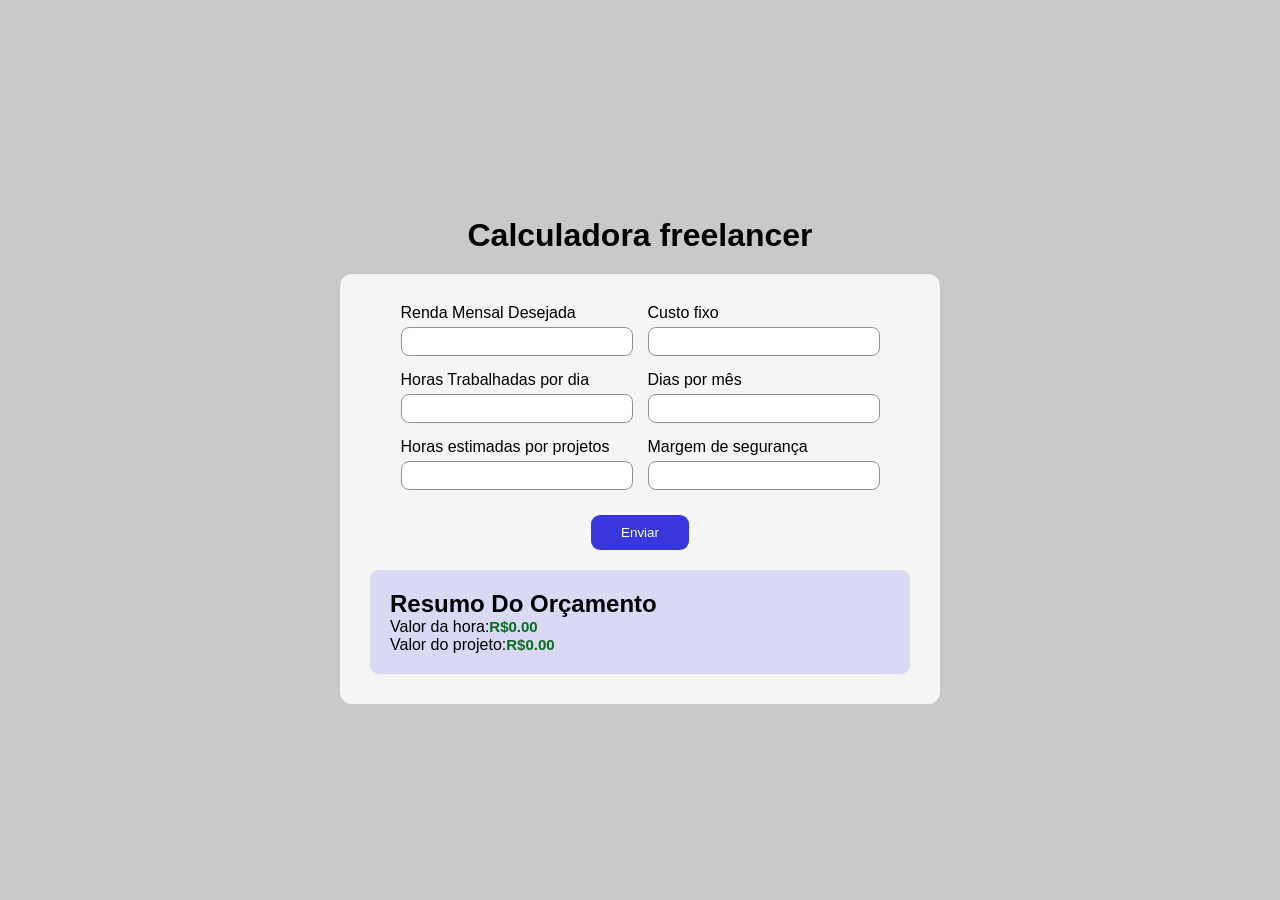
<file: Calculadora-Freelancer/index.html>
<!DOCTYPE html>
<html lang="pt-br">

<head>
    <meta charset="UTF-8">
    <meta name="viewport" content="width=device-width, initial-scale=1.0">
    <link rel="stylesheet" href="style/index.css">
    <title>Calculadora freelancer</title>
</head>

<body>
    <header>
        <h1>Calculadora freelancer</h1>
    </header>
    <main class="card">
        <section id="form">
            <form id="FormCal">
                <div>
                    <label for="RMensal">Renda Mensal Desejada</label>
                    <input id="RMensal" type="number" min="0" required>
                </div>

                <div>
                    <label for="RFixa">Custo fixo</label>
                    <input id="RFixa" type="number" min="0" required>
                </div>

                <div>
                    <label for="Horas">Horas Trabalhadas por dia</label>
                    <input id="Horas" type="number" min="0" required>
                </div>

                <div>
                    <label for="DMes">Dias por mês</label>
                    <input id="DMes" type="number" min="0" required>
                </div>
                <div>
                    <label for="HorasPro">Horas estimadas por projetos</label>
                    <input id="HorasPro" type="number" min="0" required>
                </div>
                <div>
                    <label for="MarSegu">Margem de segurança</label>
                    <input id="MarSegu" type="number" min="0" required>
                </div>
                <div id="botaodiv">
                    <button type="submit">Enviar</button>
                </div>
            </form>
        </section>
        <section id="resultado">
            <h2>Resumo Do Orçamento</h2>
            <p>Valor da hora:<span id="ValoHora">R$0.00</span></p>
            <p>Valor do projeto:<span id="ValoPro">R$0.00</span></p>

        </section>
    </main>



    <script src="js/index.js"></script>
</body>

</html>
</file>
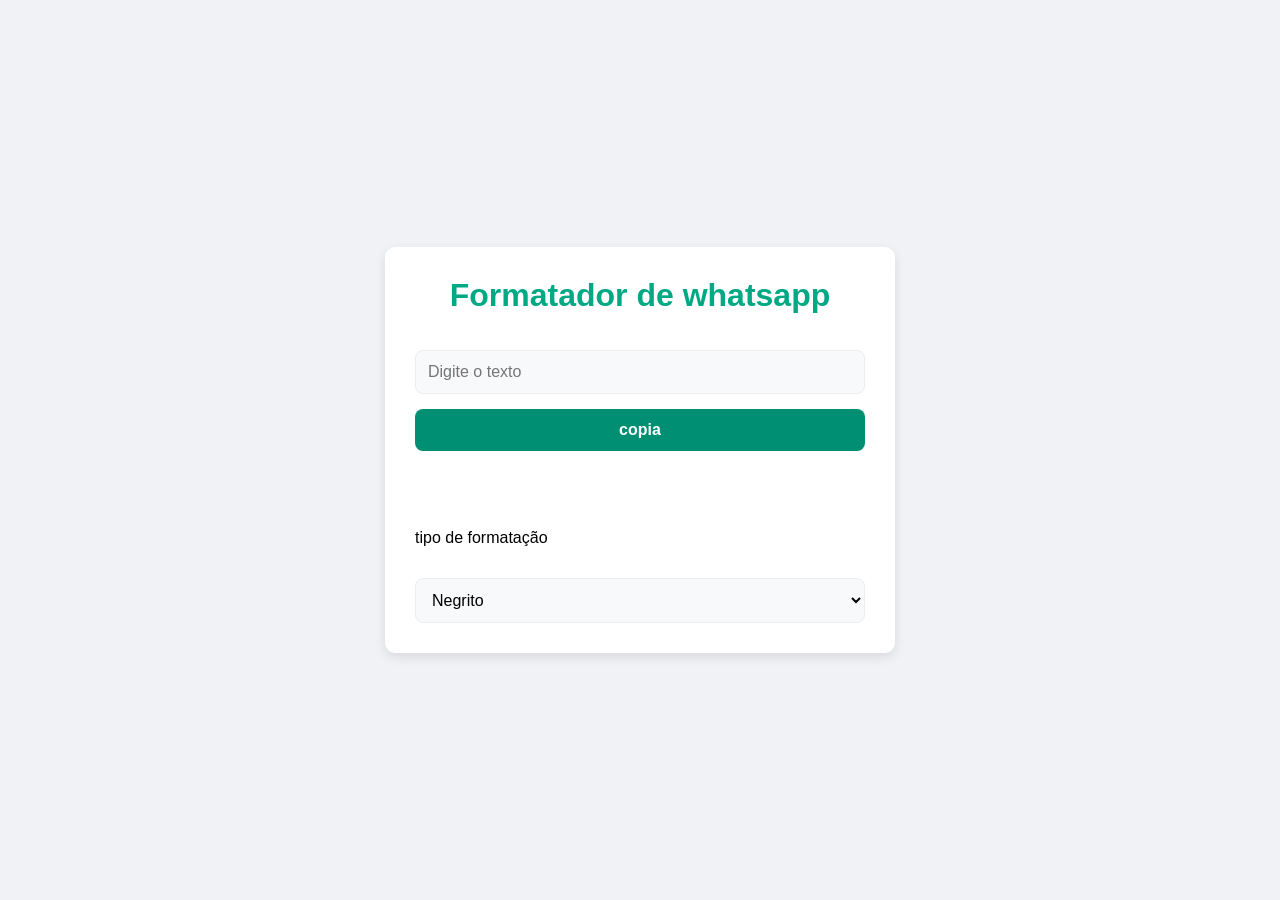
<file: Formatador-de-whatsApp/index.html>
<!DOCTYPE html>
<html lang="pt-br">
<head>
    <meta charset="UTF-8">
    <meta name="viewport" content="width=device-width, initial-scale=1.0">
    <link rel="stylesheet" href="style/index.css">
    <title>Formatador de whatsapp</title>
</head>
<body>
    <main class="card">
        <h1>Formatador de whatsapp</h1>
    <input id="texto" type="text" placeholder="Digite o texto">
    <button id="btn-copia">copia</button>
    <p id="resultado-formatacao"></p>
    <p>tipo de formatação</p>
    <select id="formatacao">
        <option value="*">Negrito</option>
        <option value="_">Itálico</option>
        <option value="~">tachado</option>
        <option value="```">Monoespaçada</option>
    </select>
    </main>
    
    <script src="js/index.js"></script>
</body>
</html>
</file>
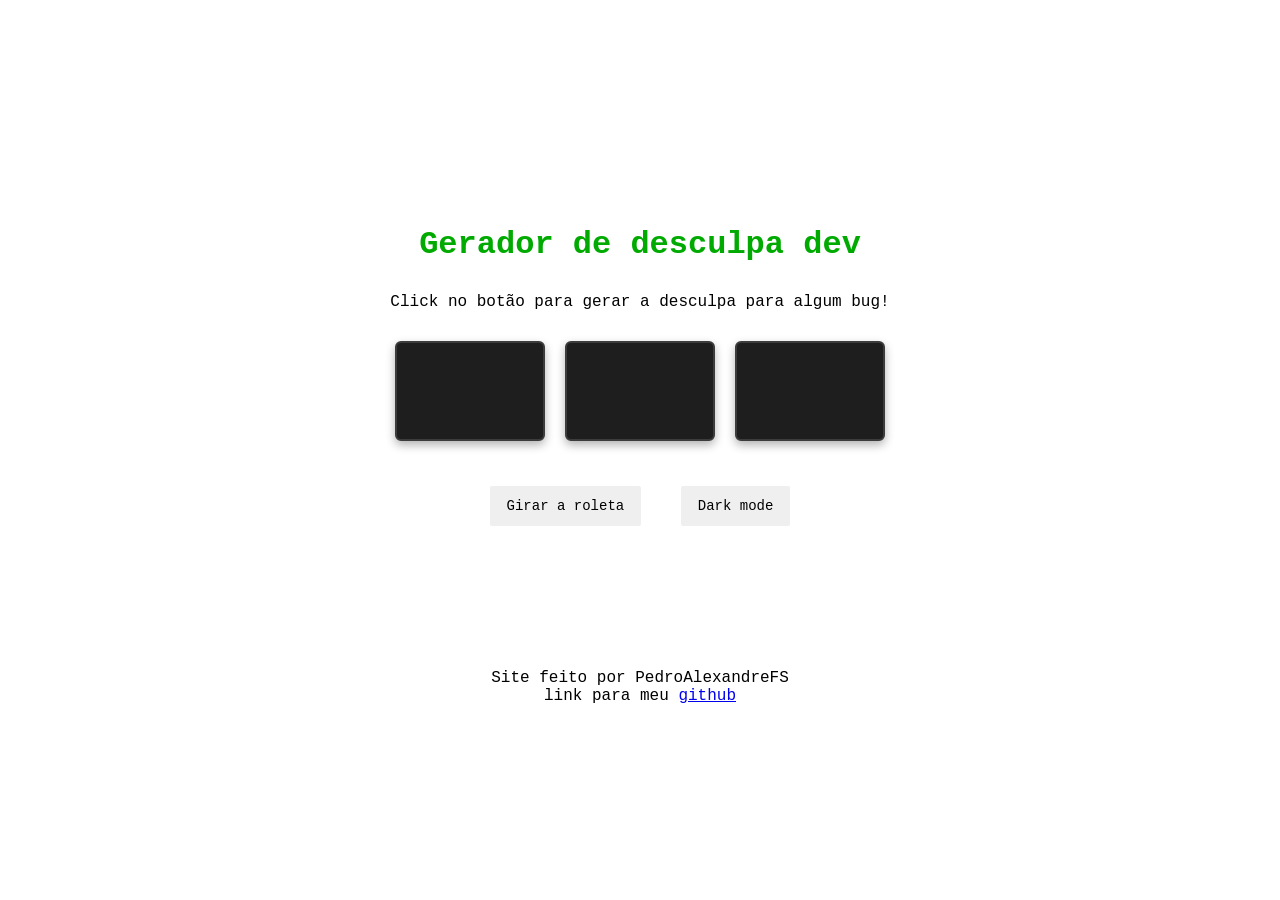
<file: Gerador-de-Desculpa/index.html>
<!DOCTYPE html>
<html lang="pt-br">

<head>
    <meta charset="UTF-8">
    <meta name="viewport" content="width=device-width, initial-scale=1.0">
    <link rel="stylesheet" href="style/index.css">
    <title>Gerador de desculpa</title>
</head>

<body>
    <header>
        <!-- <== TOPO DA PÁGINA ==> -->
        <h1>Gerador de desculpa dev</h1>
        <p>Click no botão para gerar a desculpa para algum bug!</p>
    </header>
    <main>
        <!-- <== CONTEUDO PRINCIPAL ==> -->
        <section id="container-roleta">
            <div class="janela-roleta" id="roleta-culpado"></div>
            <div class="janela-roleta" id="roleta-acao"></div>
            <div class="janela-roleta" id="roleta-motivo"></div>
        </section>
        <!-- <== BOTÃO PARAGIRAR A ROLETA ==> -->
        <button id="btn-roleta">Girar a roleta</button>
        <button id="btn-dark">Dark mode</button>
    </main>
    <footer>
        <P>Site feito por PedroAlexandreFS</P>
        <P>link para meu <a target="_blank" href="https://github.com/PedroAlexandreFS"> github</a></p>

    </footer>
    <script src="js/index.js"></script>
</body>

</html>
</file>
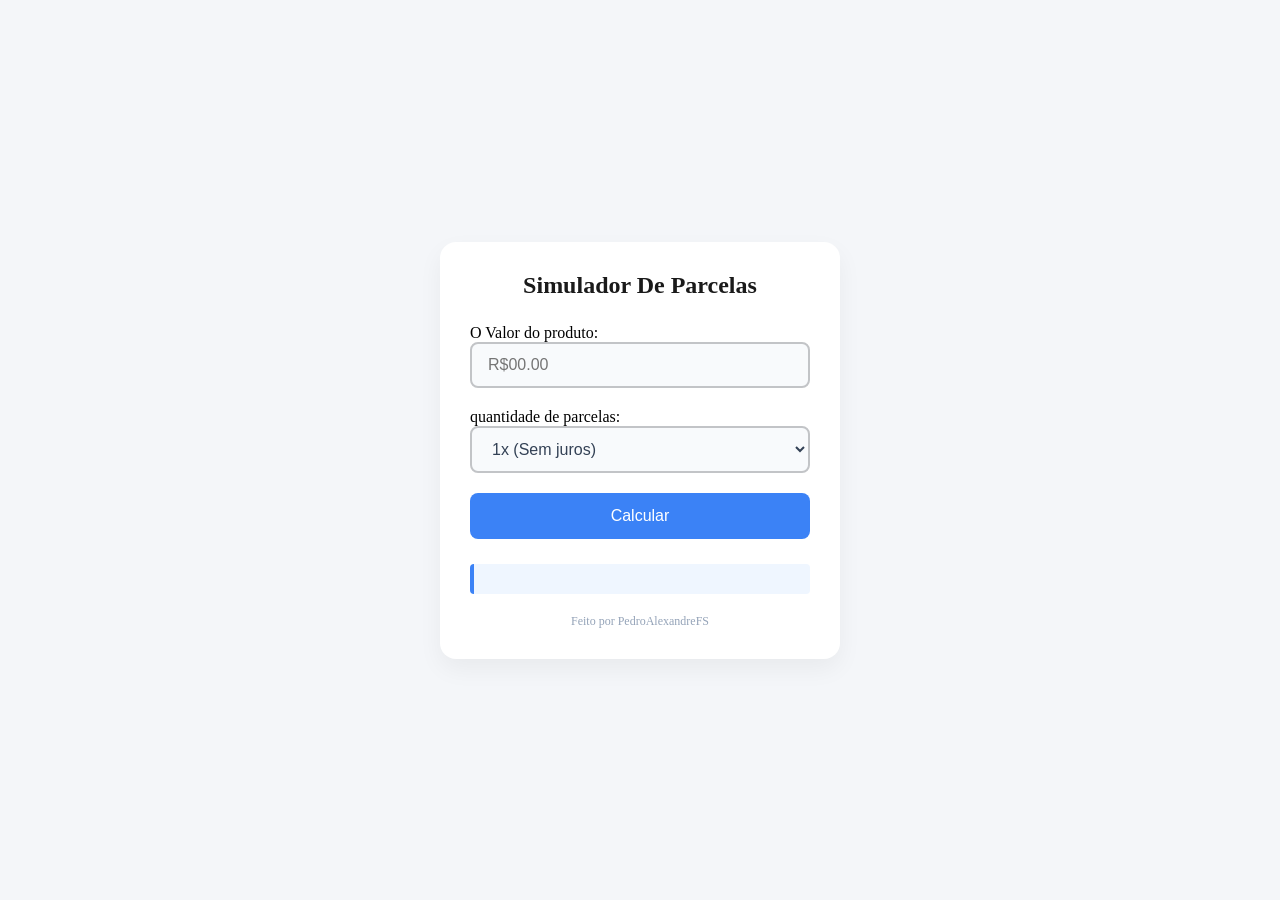
<file: simulador-de-parcelas/index.html>
<!DOCTYPE html>
<html lang="pt-br">

<head>
    <meta charset="UTF-8">
    <meta name="viewport" content="width=device-width, initial-scale=1.0">
    <link rel="stylesheet" href="style/index.css">
    <title>simulador de parcelas</title>
</head>

<body>
    <main>
        <!-- ==== TITULO PRINCIPAL ==== -->
        <h1>Simulador De Parcelas</h1>
        <!-- ==== VALOR DO PRODUTO ==== -->
        <P>O Valor do produto: </P>
        <input id="valorProduto" type="number" placeholder="R$00.00">
        <!-- ==== QUANTIDADE DE PARCELAS ==== -->
        <p>quantidade de parcelas: </p>
        <select id="QuantidadeParcelas">
            <option value="1">1x (Sem juros)</option>
            <option value="2">2x (sem juros)</option>
            <option value="3">3x (sem juros)</option>
            <option value="4">4x (com 1.5% juros/mês)</option>
            <option value="5">5x (com 1.5% juros/mês)</option>
            <option value="6">6x (com 1.5% juros/mês)</option>
            <option value="7">7x (com 2.5% juros/mês)</option>
            <option value="8">8x (com 2.5% juros/mês)</option>
            <option value="9">9x (com 2.5% juros/mês)</option>
            <option value="10">10x (com 2.5% juros/mês)</option>
            <option value="11">11x (com 2.5% juros/mês)</option>
            <option value="12">12x (com 2.5% juros/mês)</option>
        </select>
        <!-- ==== BOTÃO PARA CALCULAR ==== -->
        <button id="btn-resultado">Calcular</button>
        <!-- ==== RESULTADO FINAL ==== -->
        <p id="resultado"></p>

        <p  class="creditos">Feito por PedroAlexandreFS</p>
    </main>
    <script src="js/index.js"></script>
</body>

</html>
</file>
<file: Calculadora-Freelancer/style/index.css>
* {
    margin: 0;
    padding: 0;
    box-sizing: border-box;
}

body {
    background-color: #c7cac8;
    display: flex;
    justify-content: center;
    align-items: center;
    min-height: 100vh;
    flex-direction: column;
    font-family: Arial, Helvetica, sans-serif;
}

header {
    text-align: center;
    padding: 20px;
}



.card {
    width: 100%;
    max-width: 600px;
    padding: 30px;
    border-radius: 12px;
    background-color: #f5f5f5;
}

#FormCal {
    display: flex;
    flex-wrap: wrap;
    gap: 15px;
    justify-content: center;
}

div {
    display: flex;
    flex-direction: column;
}

input {
    margin-top: 5px;
    padding: 5px 20px;
    border-radius: 8px;
    border: 1px solid #8e918e;
    font-size: 15px;
}

#botaodiv {
    display: flex;
    padding: 10px;
    width: 100%;
    flex-direction: row;
    justify-content: center;
}

button {
    padding: 10px 30px;
    border: none;
    background-color: #3737db;
    color: #ffffff;
    border-radius: 9px;
    transition: all 0.3s ease;
}

button:hover {
    background-color: #7b7bf0;
    transform: scale(1.1);
}

button:active {
    background-color: #2222dd;
    transform: scale(0.9);
}

#resultado {
    background-color: #d9d9f5;
    padding: 20px;
    border-radius: 9px;
    margin-top: 10px;
    color: rgb(0, 0, 0);
}

#resultado span {
    font-weight: bold;
    font-size: 15px;
    color: #076d18;

}


@media (max-width: 600px) {
    .card {
        margin: 0 auto;
        width: 90%;

    }

    div{
        align-items: center;
    }


}
</file>
<file: Formatador-de-whatsApp/style/index.css>
body{
    font-family: 'Segoe UI', Tahoma, Geneva, Verdana, sans-serif;
    background-color: #f0f2f5;
    display: flex;
    justify-content: center;
    align-items: center;
    height: 100vh;
    margin: 0;
}

.card{
    background-color: #ffffff;
    padding: 30px;
    border-radius: 10px;
    box-shadow: 0 4px 12px rgba(0, 0, 0, 0.1);
    width: 100%;
    max-width: 450px;
    display: flex;
    flex-direction: column;
    gap: 15px;
}

h1{
    color:#00a884;
    text-align: center;
    margin-top: 0;
}

input,select{
    padding: 12px;
    border: 1px solid #e9edef;
    border-radius: 8px;
    font-size: 1rem;
    background-color: #f8f9fa;
    outline: none;
    transition: border-color 0.3s;
}

input:focus,select:focus{
    border-color: #00a884;
}

#resultado{
    background-color: #efeae2;
    padding: 15px;
    border-radius: 8px;
    min-height: 24px;
    border-left: 4px solid #00a884;
    font-size: 1rem;
    word-wrap: break-word;
}

#btn-copia{
    background-color: #00a884;
    color: white;
    border: none;
    padding: 12px;
    border-radius: 8px;
    font-size: 1rem;
    font-weight: bold;
    cursor:pointer;
    transition: background-color 0.2s;
}

#btn-copia{
    background-color: #008f72;
}
</file>
<file: Gerador-de-Desculpa/style/index.css>
*{
    padding: 0;
    margin: 0;
    box-sizing: border-box;
    text-align: center;
    font-family: 'consolas', 'Courier New', Courier, monospace;

}

body.dark-mode{
    background-color: #1e1e1e;
    color: #d4d4d4;
}

body.dark-mode .janela-roleta{
    background-color: #0e0b0b;
}

body.dark-mode h1{
    color: #00ff00;
}

body.dark-mode button{
    background-color: #1e1e1e;
    color: white;
}

body.dark-mode a{
    color: white;
}

body{
    display: flex;
    flex-direction: column;
    justify-content: center;
    align-items: center;
    min-height: 100vh;
}

h1{
    color: #00aa00;
    margin: 10px;
    padding: 20px;
}

#container-roleta{
    display: flex;
    justify-content: center;
    gap:20px;
    margin: 30px;
}

.janela-roleta{
    width: 150px;
    height: 100px;
    border: 2px solid  #3c3c3c;
    background-color: #1e1e1e;
    border-radius: 6px;
    box-shadow: 0 4px 10px rgba(0, 0, 0, 0.3);
    font-size: 1.1rem;
    display: flex;
    align-items: center;
    justify-content: center;
    padding: 15px;
    text-align: center;
}

#roleta-culpado{
    color: #4fc1ff;
}

#roleta-acao{
    color:#dcdcaa
}

#roleta-motivo{
    color:#ce9178
}

#btn-roleta,  #btn-dark{
    padding: 10px 15px 10px 15px;
    border: solid 2px transparent;
    border-radius: 2px;
    margin: 15px;
    font-size: 14px;
    transition: all 0.5s ease;
}

#btn-roleta:hover,  #btn-dark:hover{
    border: solid 2px #9b9999;
}

footer{
    margin-top: 10%;
}
</file>
<file: simulador-de-parcelas/style/index.css>
*{
    margin: 0;
    padding: 0;
    box-sizing: border-box;
}
body{
    background-color: #f4f6f9;
    display: flex;
    justify-content: center;
    align-items: center;
    height: 100vh;
}

main{
    background-color: #ffffff;
    padding: 30px;
    border-radius: 16px;
    box-shadow: 0 10px 25px rgba(0, 0, 0, 0.05);
    width: 100%;
    max-width: 400px;
}

h1{
    color: #1a1a1a;
    font-size: 24px;
    margin-bottom: 25px;
    text-align: center;
}

input,select{
    width: 100%;
    padding: 12px 16px;
    border: 2px solid #c2c4c7;
    border-radius: 8px;
    background-color: #f8fafc;
    color: #334155;
    font-size: 16px;
    margin-bottom: 20px;
    outline: none;
    transition: all 0.3s ease;
}

input:focus,select:focus{
    border-color: #3b82f6;
    background-color: #ffffff;
    box-shadow: 0 0 0 4px rgba(59, 130, 246, 0.1);

}

button{
    width: 100%;
    padding: 14px;
    background-color: #3b82f6;
    color: white;
    border: none;
    border-radius: 8px;
    font-size: 16px;
    cursor: pointer;
    transition: background-color 0.2s ease;
}

button:hover{
    background-color: #2563eb;
}

#resultado{
    margin-top: 25px;
    padding: 15px;
    background-color: #eff6ff;
    border-left: 4px solid #3b82f6;
    border-radius: 4px;
    color: #1e3a8a;
    font-size: 16px;
    line-height: 1.5;
}

.creditos{
    margin-top: 20px;
    text-align: center;
    font-size: 12px;
    color: #94a3b8;
}
</file>
